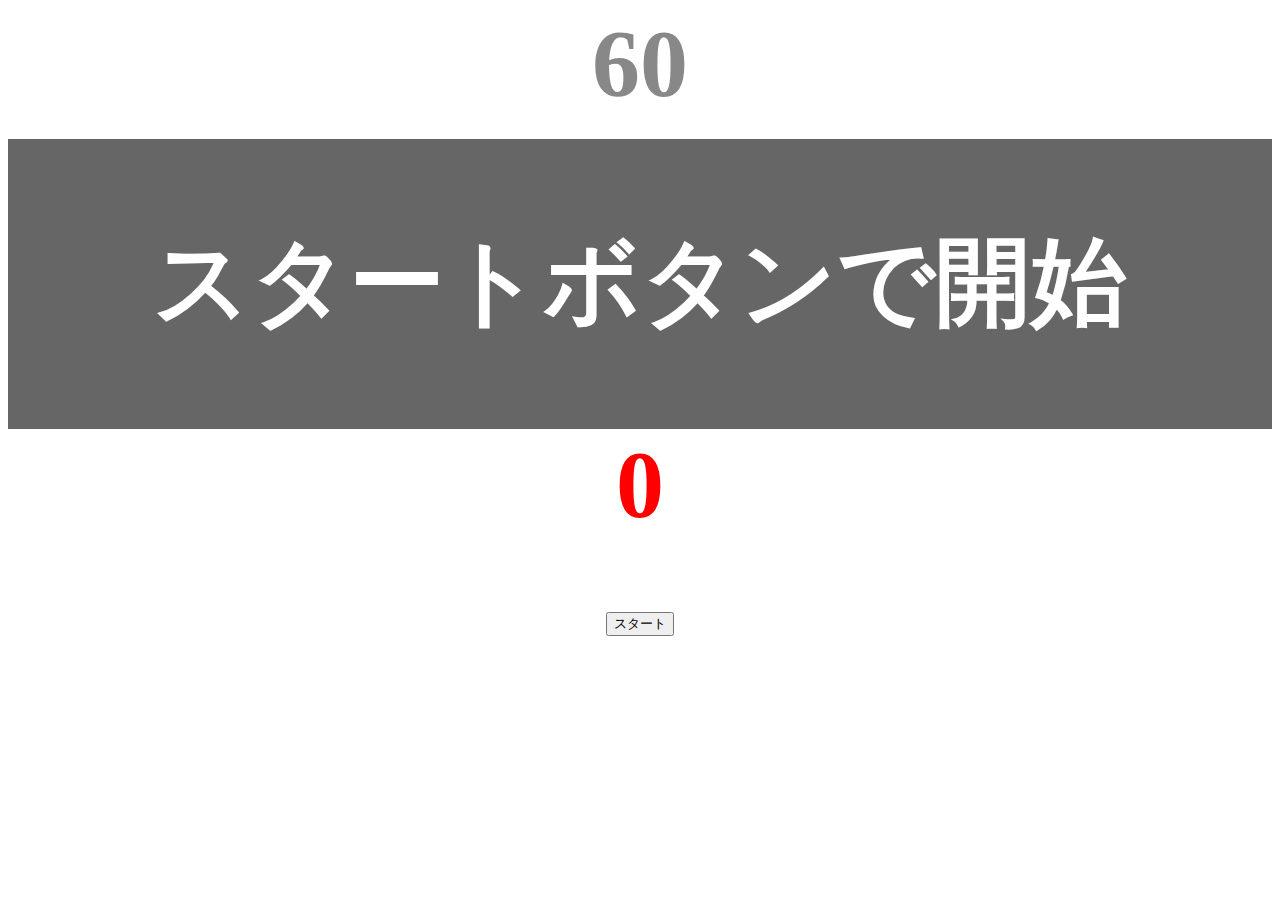
<file: index.html>
<!DOCTYPE html>
<html lang="ja">
<head>
  <title>タイピングゲーム</title>
  <meta charset="UTF-8">
  <meta name="description" content="【JavaScript応用編】簡易的なタイピングゲームです。">
  <meta name="viewport" content="width=device-width, initial-scale=1.0">
  <link rel="stylesheet" href="style.css">
</head>
<body>
  <p id="count" class="count">60</p>
  <div id="wrap" class="wrap">
    <span id="typed" class="typed"></span><span id="untyped"></span>
  </div>
  <p id="nowcount" class="nowcount">0</p>
  <button id="start">スタート</button>
    <script type="text/javascript" src="main.js"></script>
</body>
</html>
</file>
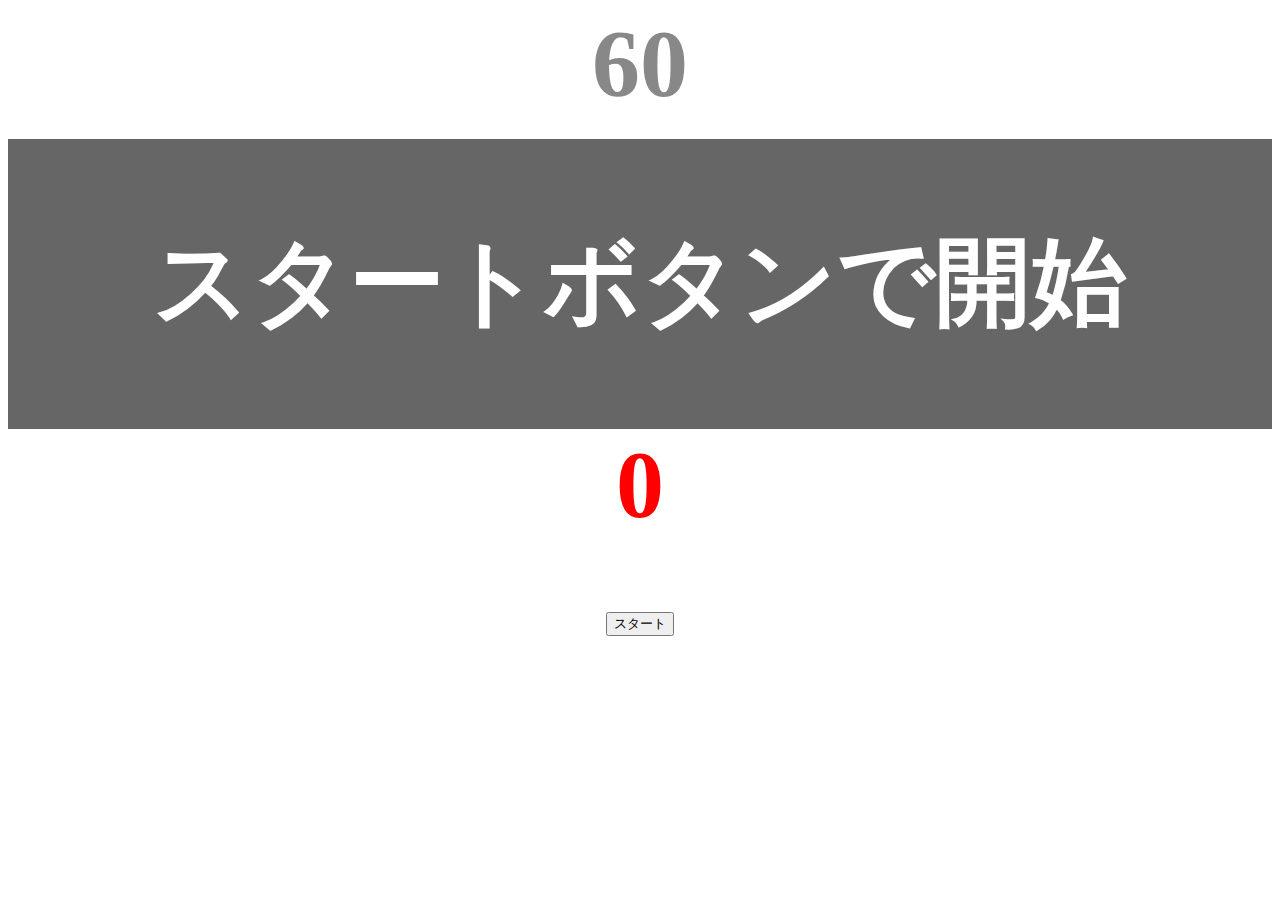
<file: kadai_001/index.html>
<!DOCTYPE html>
<html lang="ja">
<head>
  <title>タイピングゲーム</title>
  <meta charset="UTF-8">
  <meta name="description" content="【JavaScript応用編】簡易的なタイピングゲームです。">
  <meta name="viewport" content="width=device-width, initial-scale=1.0">
  <link rel="stylesheet" href="style.css">
</head>
<body>
  <p id="count" class="count">60</p>
  <div id="wrap" class="wrap">
    <span id="typed" class="typed"></span><span id="untyped"></span>
  </div>
  <p id="nowcount" class="nowcount">0</p>
  <button id="start">スタート</button>
    <script type="text/javascript" src="main.js"></script>
</body>
</html>
</file>
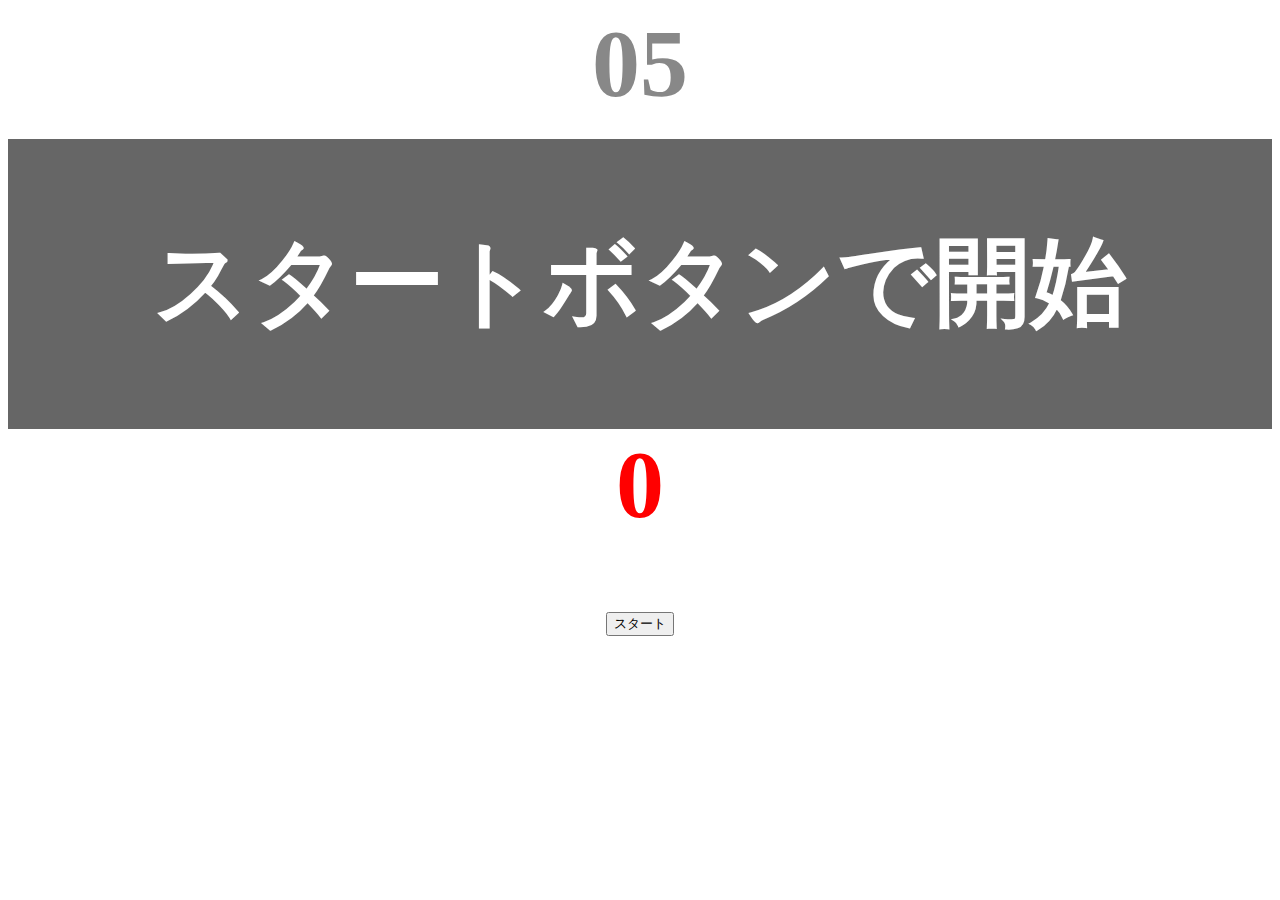
<file: kadai_002/index.html>
<!DOCTYPE html>
<html lang="ja">
<head>
  <title>タイピングゲーム</title>
  <meta charset="UTF-8">
  <meta name="description" content="【JavaScript応用編】簡易的なタイピングゲームです。">
  <meta name="viewport" content="width=device-width, initial-scale=1.0">
  <link rel="stylesheet" href="style.css">
</head>
<body>
  <p id="count" class="count">05</p>
  <div id="wrap" class="wrap">
    <span id="typed" class="typed"></span><span id="untyped"></span>
  </div>
  <p id="nowcount" class="nowcount">0</p>
  <button id="start">スタート</button>
    <script type="text/javascript" src="main.js"></script>
</body>
</html>
</file>
<file: style.css>
body {
  font-size: 6em;
  text-align: center;
}

.count {
  margin: 0px;
  font-weight: bold;
  color: #888
}

.nowcount {
  margin: 0px;
  font-weight: bold;
  color: red;
}

.wrap {
  margin-top: 20px;
  padding: 80px 40px;
  background-color: #666;
  font-weight: bold;
  color: #fff;
}

.typed {
  color: lightgreen;
}

.mistyped {
  background-color: red;
}
</file>
<file: kadai_001/style.css>
body {
  font-size: 6em;
  text-align: center;
}

.count {
  margin: 0px;
  font-weight: bold;
  color: #888
}

.nowcount {
  margin: 0px;
  font-weight: bold;
  color: red;
}

.wrap {
  margin-top: 20px;
  padding: 80px 40px;
  background-color: #666;
  font-weight: bold;
  color: #fff;
}

.typed {
  color: lightgreen;
}

.mistyped {
  background-color: red;
}
</file>
<file: kadai_002/style.css>
body {
  font-size: 6em;
  text-align: center;
}

.count {
  margin: 0px;
  font-weight: bold;
  color: #888
}

.nowcount {
  margin: 0px;
  font-weight: bold;
  color: red;
}

.wrap {
  margin-top: 20px;
  padding: 80px 40px;
  background-color: #666;
  font-weight: bold;
  color: #fff;
}

.typed {
  color: lightgreen;
}

.mistyped {
  background-color: red;
}
</file>
